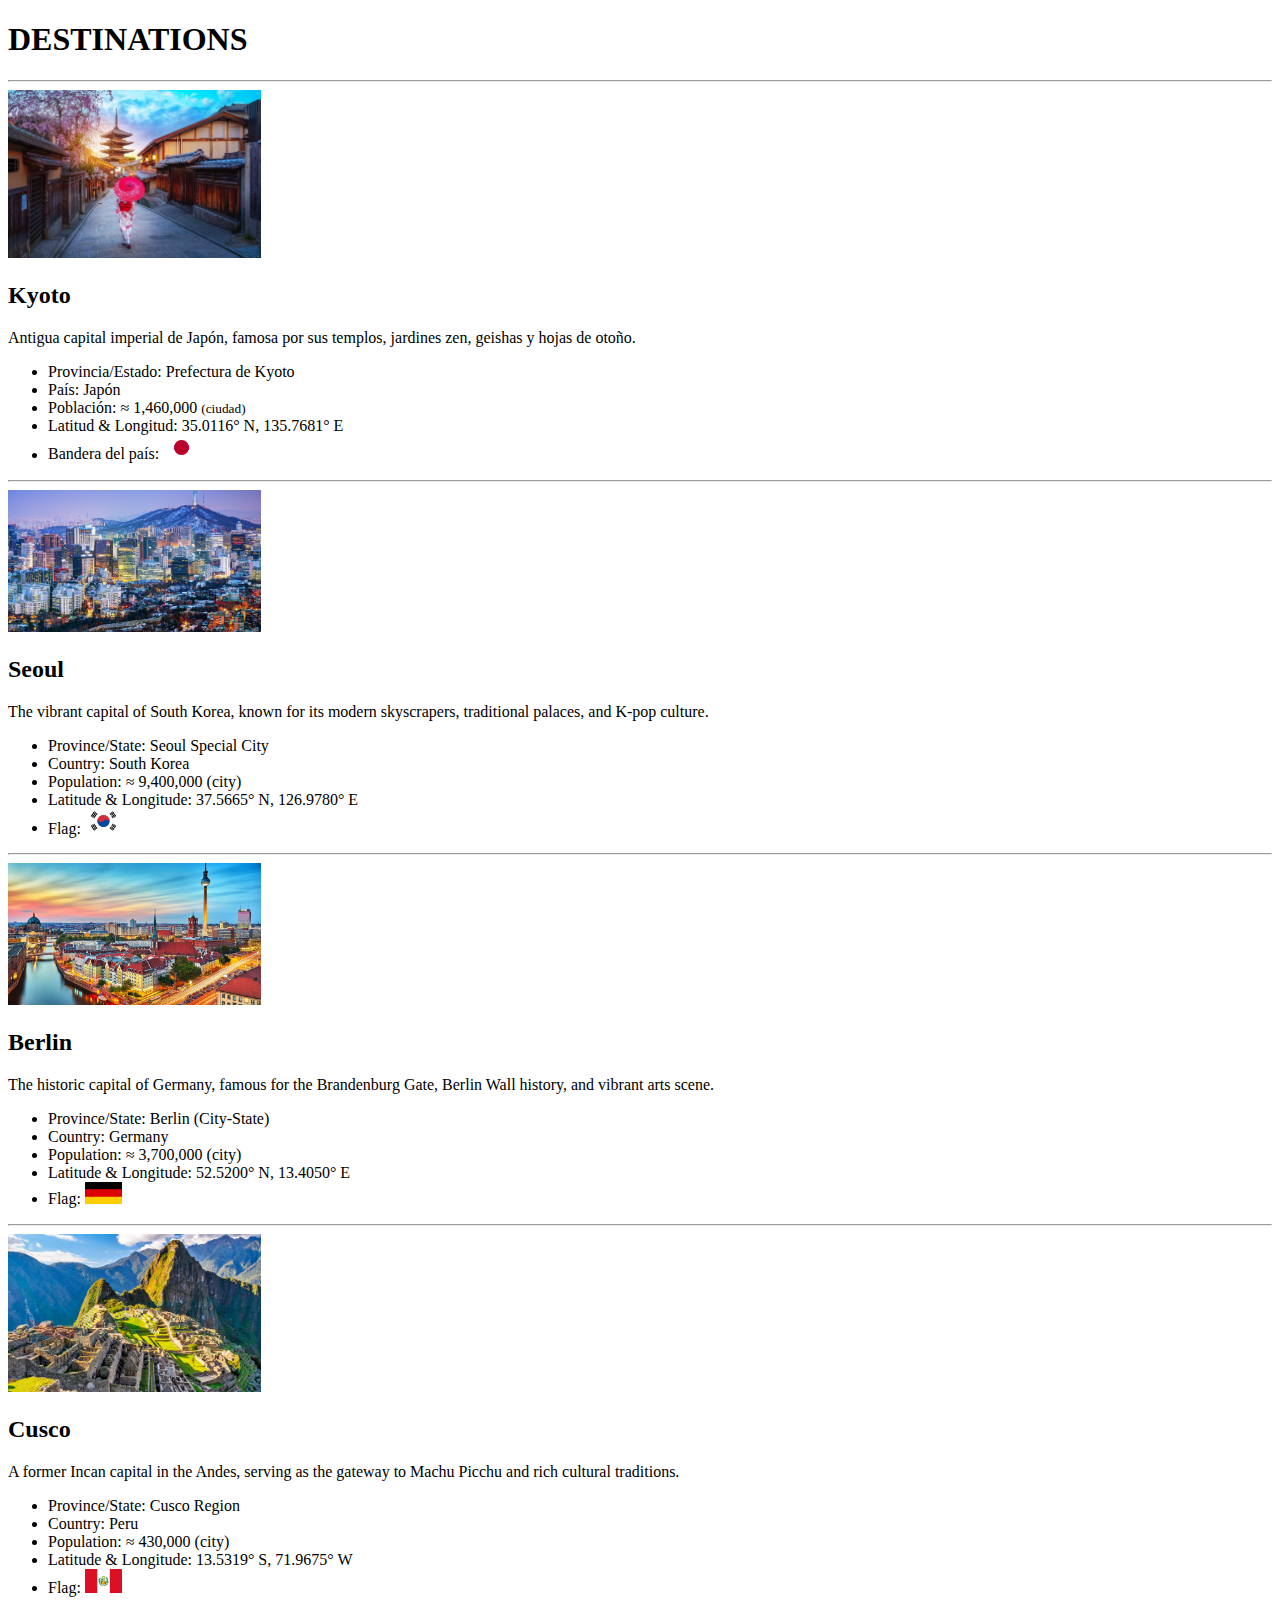
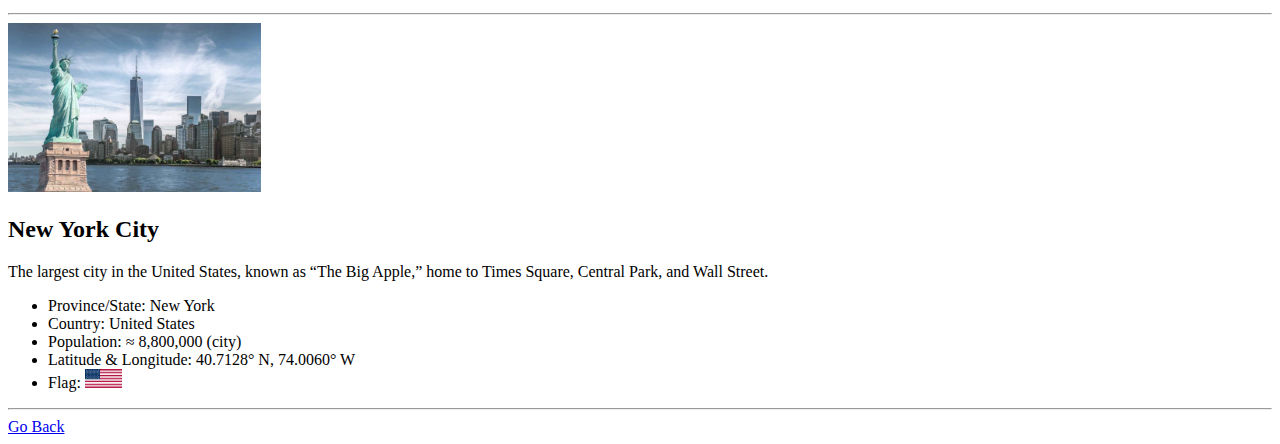
<file: Portfolio/01-Personal Website (HTML)/destination.html>
<!DOCTYPE html>
<html lang="en">
<head>
    <meta charset="UTF-8">
    <meta name="viewport" content="width=device-width, initial-scale=1.0">
    <title>destinations</title>
</head>
<body>
    <h1>DESTINATIONS</h1>
    <hr>

 <section>
      <img class="photo" src="images/kyoto.jpg" width="20%" alt="Foto del destino: Kyoto" />
      <h2>Kyoto</h2>
      <p>Antigua capital imperial de Japón, famosa por sus templos, jardines zen, geishas y hojas de otoño.</p>
      <ul>
        <li><span class="label">Provincia/Estado:</span> Prefectura de Kyoto</li>
        <li><span class="label">País:</span> Japón</li>
        <li><span class="label">Población:</span> ≈ 1,460,000 <small>(ciudad)</small></li>
        <li><span class="label">Latitud & Longitud:</span> 35.0116° N, 135.7681° E</li>
        <li><span class="label">Bandera del país:</span> <img class="flag" src="images/japan.png" width="3%" alt="Bandera de Japón" /></li>
      </ul>
    </section>

    <hr>

   <section>
      <img class="photo" src="images/seoul.jpg" width="20%" alt="Destination: Seoul" />
      <h2>Seoul</h2>
      <p>The vibrant capital of South Korea, known for its modern skyscrapers, traditional palaces, and K-pop culture.</p>
      <ul>
        <li><span class="label">Province/State:</span> Seoul Special City</li>
        <li><span class="label">Country:</span> South Korea</li>
        <li><span class="label">Population:</span> ≈ 9,400,000 (city)</li>
        <li><span class="label">Latitude & Longitude:</span> 37.5665° N, 126.9780° E</li>
        <li><span class="label">Flag:</span> <img class="flag" src="images/corea flag.png" width="3%" alt="Flag of South Korea" /></li>
      </ul>
    </section>

    <hr>

    <section>
      <img class="photo" src="images/berlin.jpg" width="20%" alt="Destination: Berlin" />
      <h2>Berlin</h2>
      <p>The historic capital of Germany, famous for the Brandenburg Gate, Berlin Wall history, and vibrant arts scene.</p>
      <ul>
        <li><span class="label">Province/State:</span> Berlin (City-State)</li>
        <li><span class="label">Country:</span> Germany</li>
        <li><span class="label">Population:</span> ≈ 3,700,000 (city)</li>
        <li><span class="label">Latitude & Longitude:</span> 52.5200° N, 13.4050° E</li>
        <li><span class="label">Flag:</span> <img class="flag" src="images/germany.png" width="3%" alt="Flag of Germany" /></li>
      </ul>
    </section>

    <hr>
    
    <section>
      <img class="photo" src="images/cusco.jpg" width="20%" alt="Destination: Cusco" />
      <h2>Cusco</h2>
      <p>A former Incan capital in the Andes, serving as the gateway to Machu Picchu and rich cultural traditions.</p>
      <ul>
        <li><span class="label">Province/State:</span> Cusco Region</li>
        <li><span class="label">Country:</span> Peru</li>
        <li><span class="label">Population:</span> ≈ 430,000 (city)</li>
        <li><span class="label">Latitude & Longitude:</span> 13.5319° S, 71.9675° W</li>
        <li><span class="label">Flag:</span> <img class="flag" src="images/peru.png" width="3%" alt="Flag of Peru" /></li>
      </ul>
    </section>

    <hr>

    <section>
      <img class="photo" src="images/nyc.jpg" width="20%" alt="Destination: New York City" />
      <h2>New York City</h2>
      <p>The largest city in the United States, known as “The Big Apple,” home to Times Square, Central Park, and Wall Street.</p>
      <ul>
        <li><span class="label">Province/State:</span> New York</li>
        <li><span class="label">Country:</span> United States</li>
        <li><span class="label">Population:</span> ≈ 8,800,000 (city)</li>
        <li><span class="label">Latitude & Longitude:</span> 40.7128° N, 74.0060° W</li>
        <li><span class="label">Flag:</span> <img class="flag" src="images/usa.png" width="3%" alt="Flag of USA" /></li>
      </ul>
    </section>

    <hr>
    
<a href="index.html">Go Back</a>

  </main>
</body>
</html>
</file>
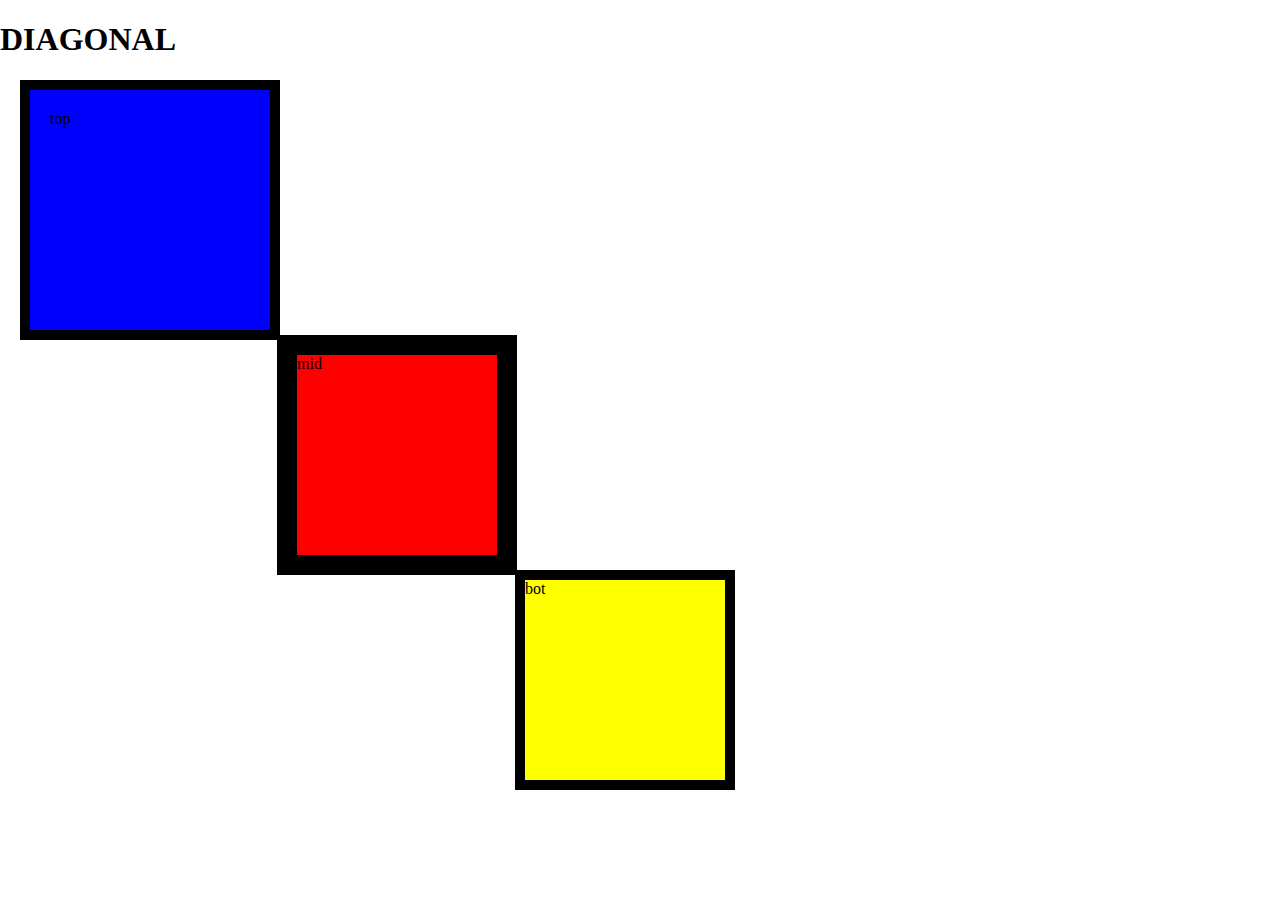
<file: Portfolio/02-CSS/diagonal.html>
<!DOCTYPE html>
<html lang="en">
<head>
    <meta charset="UTF-8">
    <meta name="viewport" content="width=device-width, initial-scale=1.0">
    <title>CSS testing - Diagonal</title>
    <link rel="stylesheet" href="css/diagonal.css">
</head>
<body>
    <h1>DIAGONAL</h1>
    <div class="container">
        <div class="Top-container">top</div>
        <div class="Middle-container">mid</div>
        <div class="Bottom-container">bot</div>
    </div>
</body>
</html>
</file>
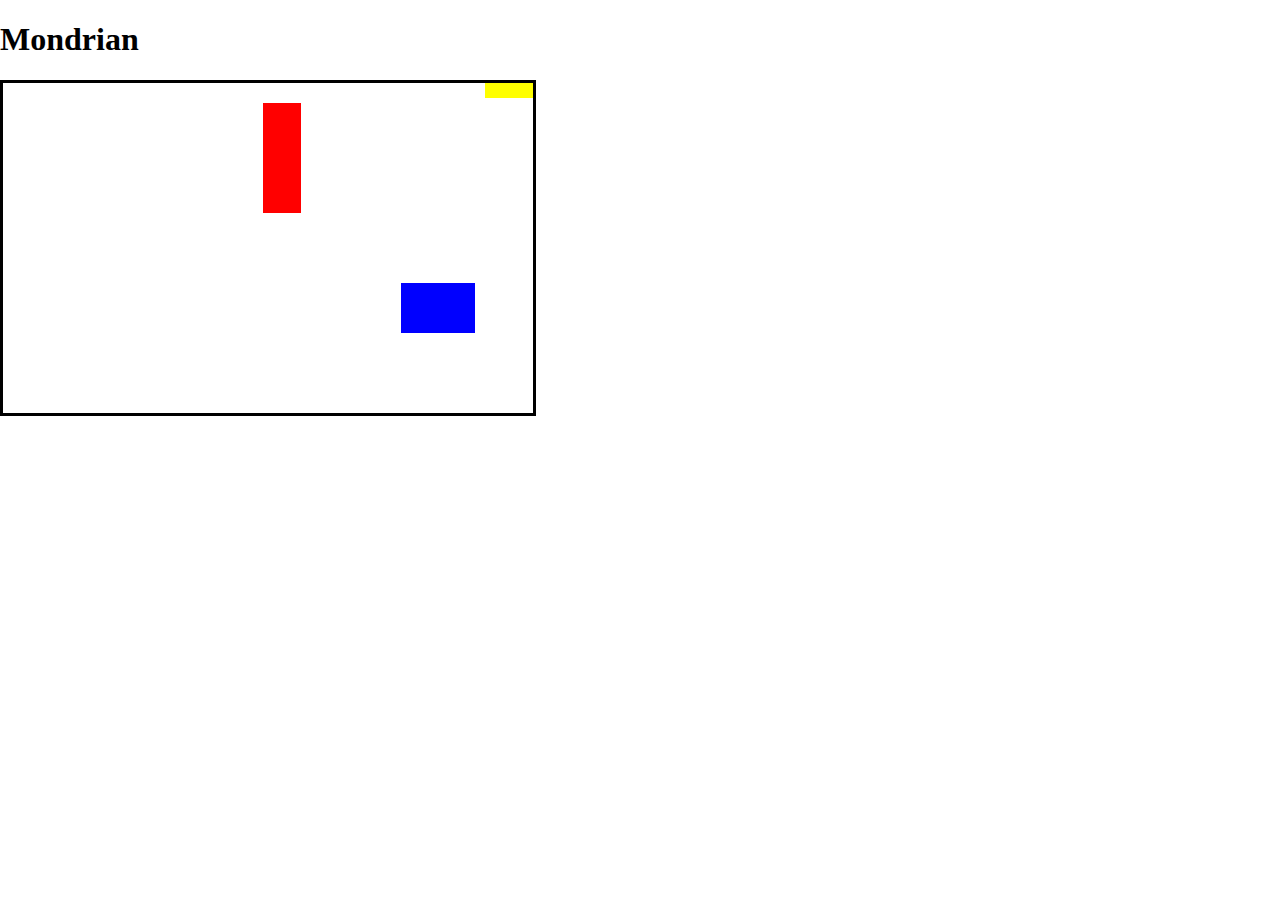
<file: Portfolio/02-CSS/mondrian.html>
<!DOCTYPE html>
<html lang="en">
<head>
    <meta charset="UTF-8">
    <meta http-equiv="X-UA-Compatible" content="IE=edge">
    <meta name="viewport" content="width=device-width, initial-scale=1.0">
    <title>Mondrian</title>
    
    <style>
        body{
            margin: 0;
        }

        
        .container{
            width: 530px;
            height: 330px;
            border: 3px solid black;
            display: flex;
        }

        .box{
            border: 10px solid black;
            position: absolute;
            
        }

        .red{
            background-color: red;
            height: 110px;
            width: 120px;
            margin-left: 260px;
            margin-top: 20px;
        }

        .yellow{
            background-color: yellow;
            height: 15px;
            width: 150px;
            margin-left: 10px;
            
        }

        .blue{
            background-color: blue;
            margin-top: 200px;
            margin-left: 100px;
            width: 230px;
            height: 50px;
        }


    </style>
</head>
<body>
    <h1>Mondrian</h1>
    <div class="container">
        <div class="red"></div>
        <div class="blue"></div>
        <div class="yellow"></div>


    </div>
</body>
</html>
</file>
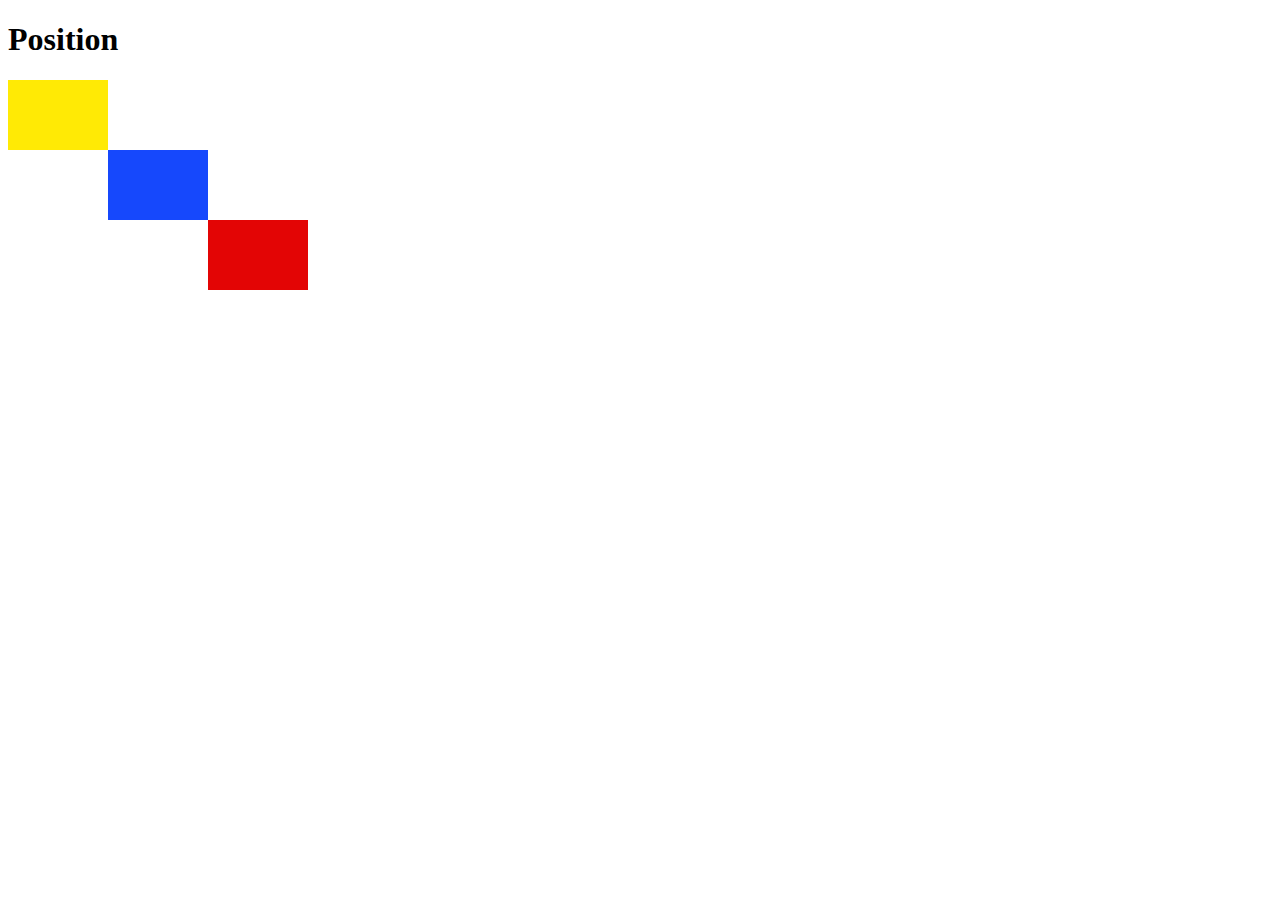
<file: Portfolio/02-CSS/position.html>
<!DOCTYPE html>
<html lang="en">
<head>
    <meta charset="UTF-8">
    <meta name="viewport" content="width=device-width, initial-scale=1.0">
    <title>CSS testing - Position</title>
    <link rel="stylesheet" href="css/position.css">
</head>
<body>
    <h1>Position</h1>
   <div class="container">
        <div class="Top"></div>
        <div class="Mid"></div>
        <div class="Bot"></div>
    </div>
</body>
</html>
</file>
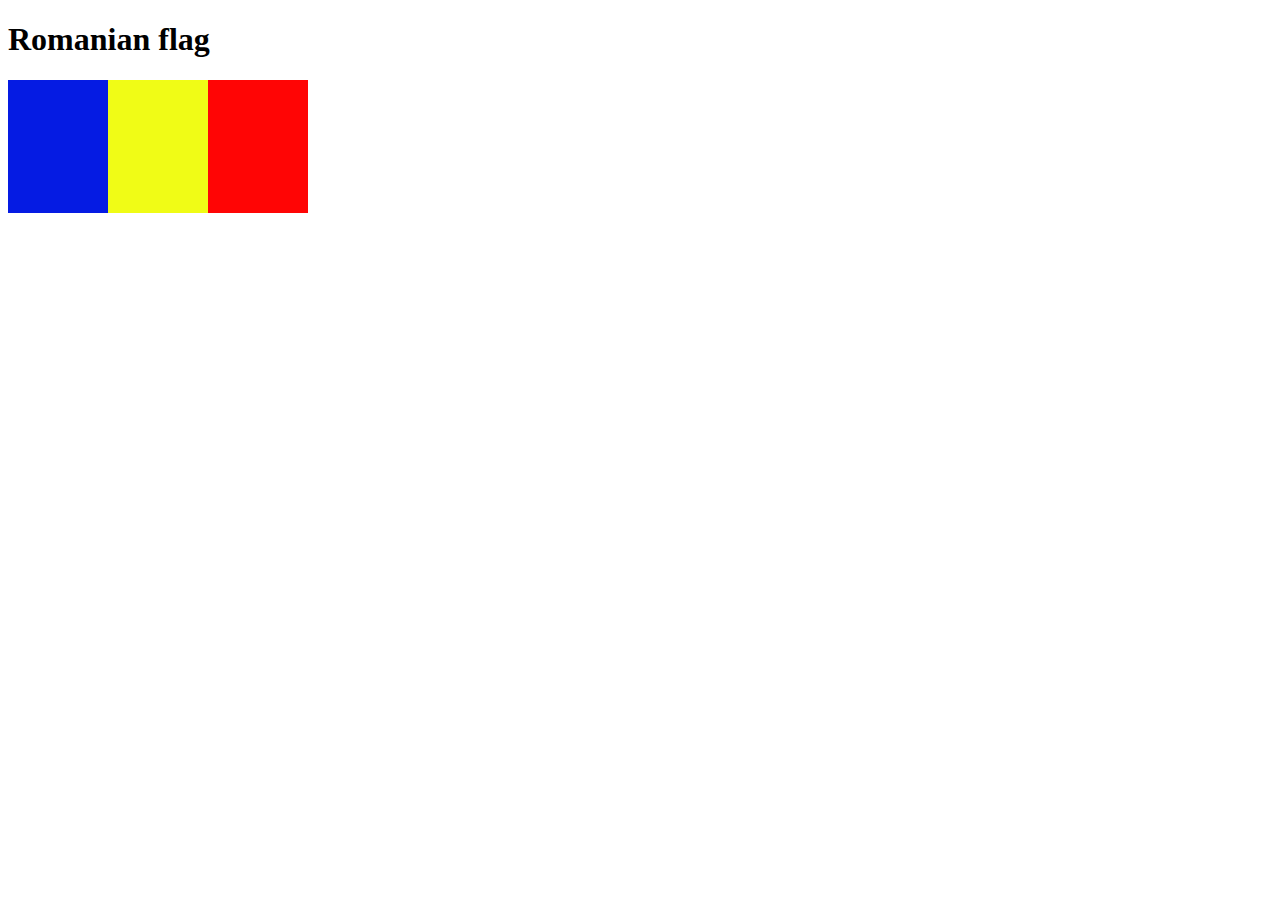
<file: Portfolio/02-CSS/romania.html>
<!DOCTYPE html>
<html lang="en">
<head>
    <meta charset="UTF-8">
    <meta name="viewport" content="width=device-width, initial-scale=1.0">
    <title>CSS testing - Romania</title>
    <link rel="stylesheet" href="css/romania.css">

    
</head>
<body>
    <h1>Romanian flag</h1>
    <div class="container">
        <div class="Top"></div>
        <div class="Mid"></div>
        <div class="Bot"></div>
    </div>
</body>
</html>
</file>
<file: Portfolio/02-CSS/css/diagonal.css>
body {
    margin: 0;
}

div{
    width: 200px;
    height: 200px;


}

.Top-container {
    background-color: blue;
    border: 10px solid black;
    padding: 20px;
    position: absolute;
    left: 20px;
    
}

.Middle-container {
    background-color: red;
    border: 20px solid black;
    position: absolute;
    top: 335px;
    left: 277px;
}

.Bottom-container {
    background-color: yellow;
    border: 10px solid black;
    position: absolute;
    top: 570px;
    left: 515px;
}
</file>
<file: Portfolio/02-CSS/css/position.css>
.container {
          display: flex;
            position: relative;
            width: 300px;
            height: 300px;
        }
        
        .Top {
          width: 100px;
          height: 70px;
          background-color: #e30505;
          margin-top: 140px;
          margin-left: 200px;
          position: absolute;
        }
        
        .Mid {
            width: 100px;
            height: 70px;
            background-color: #1648fc;
            margin-top: 70px;
            margin-left: 100px;
            position: absolute;
        }

        .Bot {
            width: 100px;
            height: 70px;
            background-color: #ffea05;
            margin-top: 0px;
            margin-left: 0px;
            position: absolute;
        }
</file>
<file: Portfolio/02-CSS/css/romania.css>
.container {
          display: flex;
            position: relative;
            width: 300px;
            height: 200px;
        }
        
        .Top {
          width: 100px;
          height: 66.67%;
          background-color: #051be3;
        }
        
        .Mid {
            width: 100px;
            height: 66.67%;
            background-color: #f0fc16;
        }

        .Bot {
            width: 100px;
            height: 66.67%;
            background-color: #ff0505;
        }
</file>
